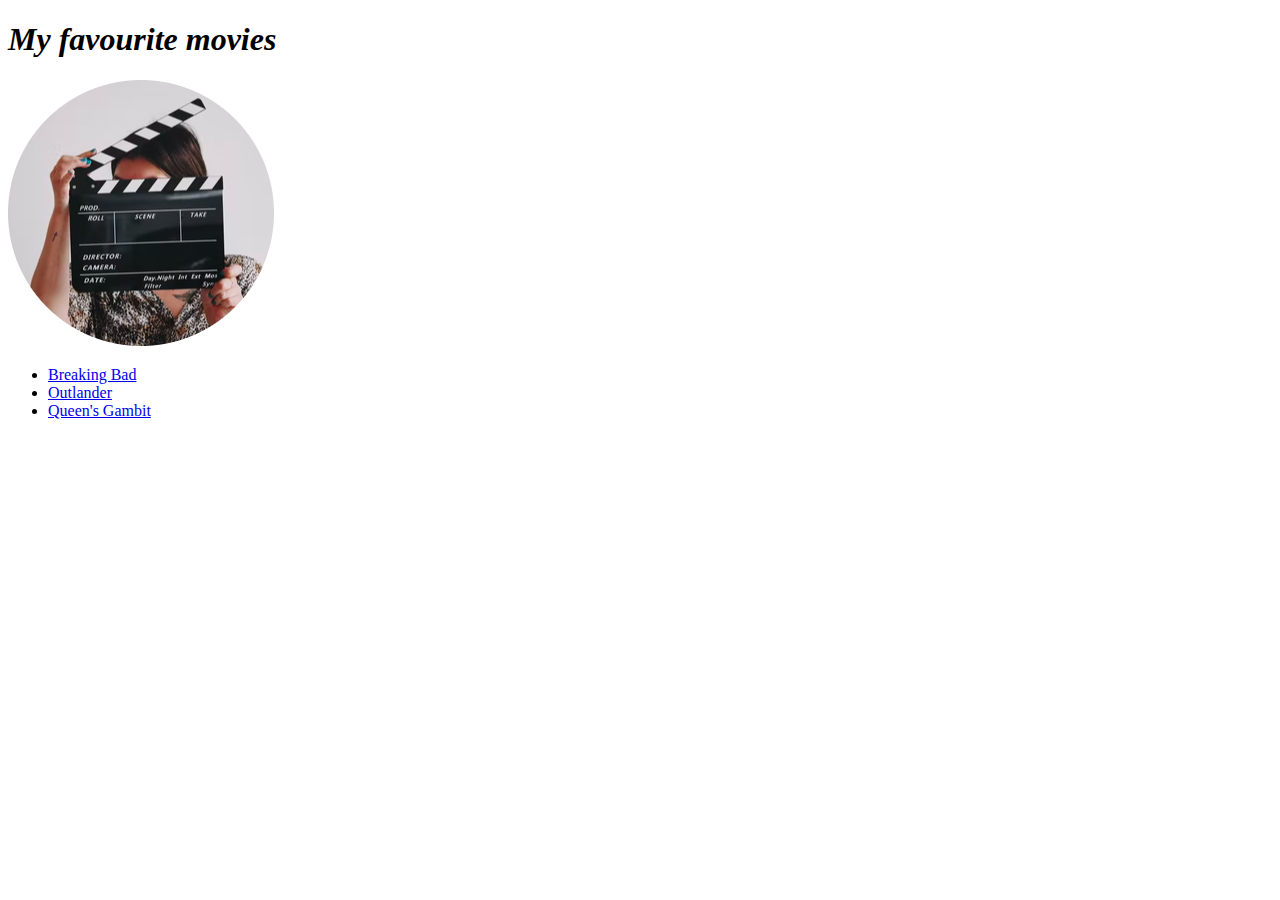
<file: index.html>
<!DOCTYPE html>
<html lang="en">
  <head>
    <meta charset="UTF-8" />
    <meta http-equiv="X-UA-Compatible" content="IE=edge" />
    <meta name="viewport" content="width=device-width, initial-scale=1.0" />
    <title>&#128250; My favourite movies</title>
    <link rel="stylesheet" href="style.css" />
  </head>
  <body>
    <h1><i>My favourite movies</i></h1>
    <img src="movie-main-modified.png" alt="movie-main picture" />
    <ul>
      <li><a href="breaking-bad.html" target="_blank">Breaking Bad</a></li>
      <li><a href="outlander.html" target="_blank">Outlander</a></li>
      <li><a href="queen-gambit.html" target="_blank">Queen's Gambit</a></li>
    </ul>
  </body>
</html>
</file>
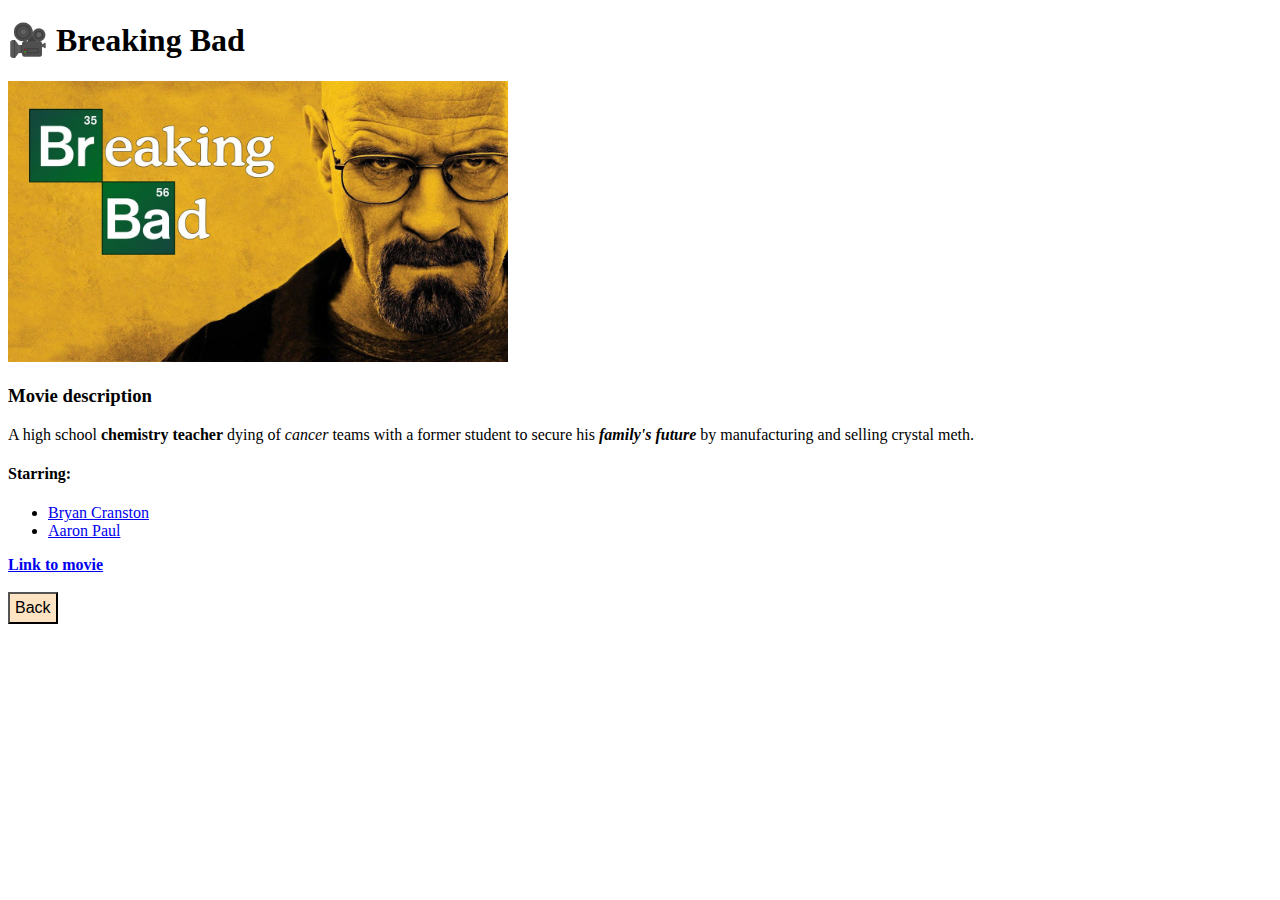
<file: breaking-bad.html>
<!DOCTYPE html>
<html lang="en">
  <head>
    <meta charset="UTF-8" />
    <meta http-equiv="X-UA-Compatible" content="IE=edge" />
    <meta name="viewport" content="width=device-width, initial-scale=1.0" />
    <title>Breaking Bad</title>
    <link rel="stylesheet" href="style.css" />
  </head>
  <body>
    <h1>&#127909; Breaking Bad</h1>
    <img src="breaking-bad.jpg" width="500" alt="breaking-bad picture" />
    <h3>Movie description</h3>
    <p>
      A high school <b>chemistry teacher</b> dying of <i>cancer</i> teams with a
      former student to secure his <b><i>family's future</i></b> by
      manufacturing and selling crystal meth.
    </p>
    <h4>Starring:</h4>
    <ul>
      <li>
        <a href="https://en.wikipedia.org/wiki/Bryan_Cranston" target="_blank"
          >Bryan Cranston</a
        >
      </li>
      <li>
        <a href="https://en.wikipedia.org/wiki/Aaron_Paul" target="_blank"
          >Aaron Paul</a
        >
      </li>
    </ul>
    <a href="https://www.netflix.com/ca/title/70143836" target="_blank"
      ><b>Link to movie</b></a
    ><br /><br />
    <a href="index.html"> <button class="btn">Back</button></a>
  </body>
</html>
</file>
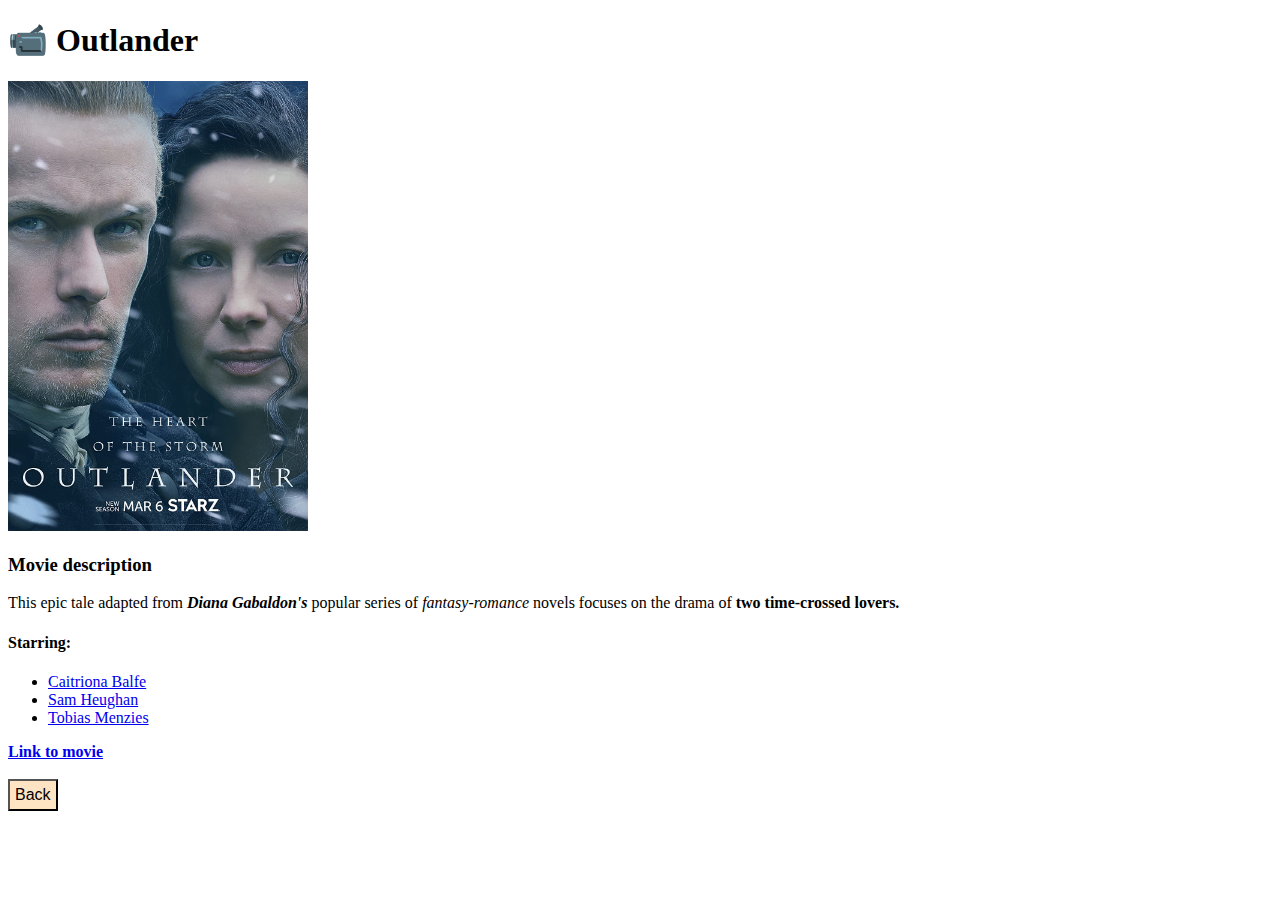
<file: outlander.html>
<!DOCTYPE html>
<html lang="en">
  <head>
    <meta charset="UTF-8" />
    <meta http-equiv="X-UA-Compatible" content="IE=edge" />
    <meta name="viewport" content="width=device-width, initial-scale=1.0" />
    <title>Outlander</title>
    <link rel="stylesheet" href="style.css" />
  </head>
  <body>
    <h1>&#128249; Outlander</h1>
    <img src="outlander.jpeg" width="300" alt="outlander-picture" />
    <h3>Movie description</h3>
    <p>
      This epic tale adapted from <b><i>Diana Gabaldon's</i> </b> popular series
      of <i>fantasy-romance</i> novels focuses on the drama of
      <b>two time-crossed lovers.</b>
    </p>
    <h4>Starring:</h4>
    <ul>
      <li>
        <a
          href="https://en.wikipedia.org/wiki/Caitr%C3%ADona_Balfe"
          target="_blank"
          >Caitriona Balfe</a
        >
      </li>
      <li>
        <a href="https://en.wikipedia.org/wiki/Sam_Heughan">Sam Heughan</a>
      </li>
      <li>
        <a href="https://en.wikipedia.org/wiki/Tobias_Menzies"
          >Tobias Menzies</a
        >
      </li>
    </ul>
    <a href="https://www.netflix.com/ca/title/70285581" target="_blank"
      ><b>Link to movie</b></a
    ><br /><br />
    <a href="index.html"> <button class="btn">Back</button></a>
  </body>
</html>
</file>
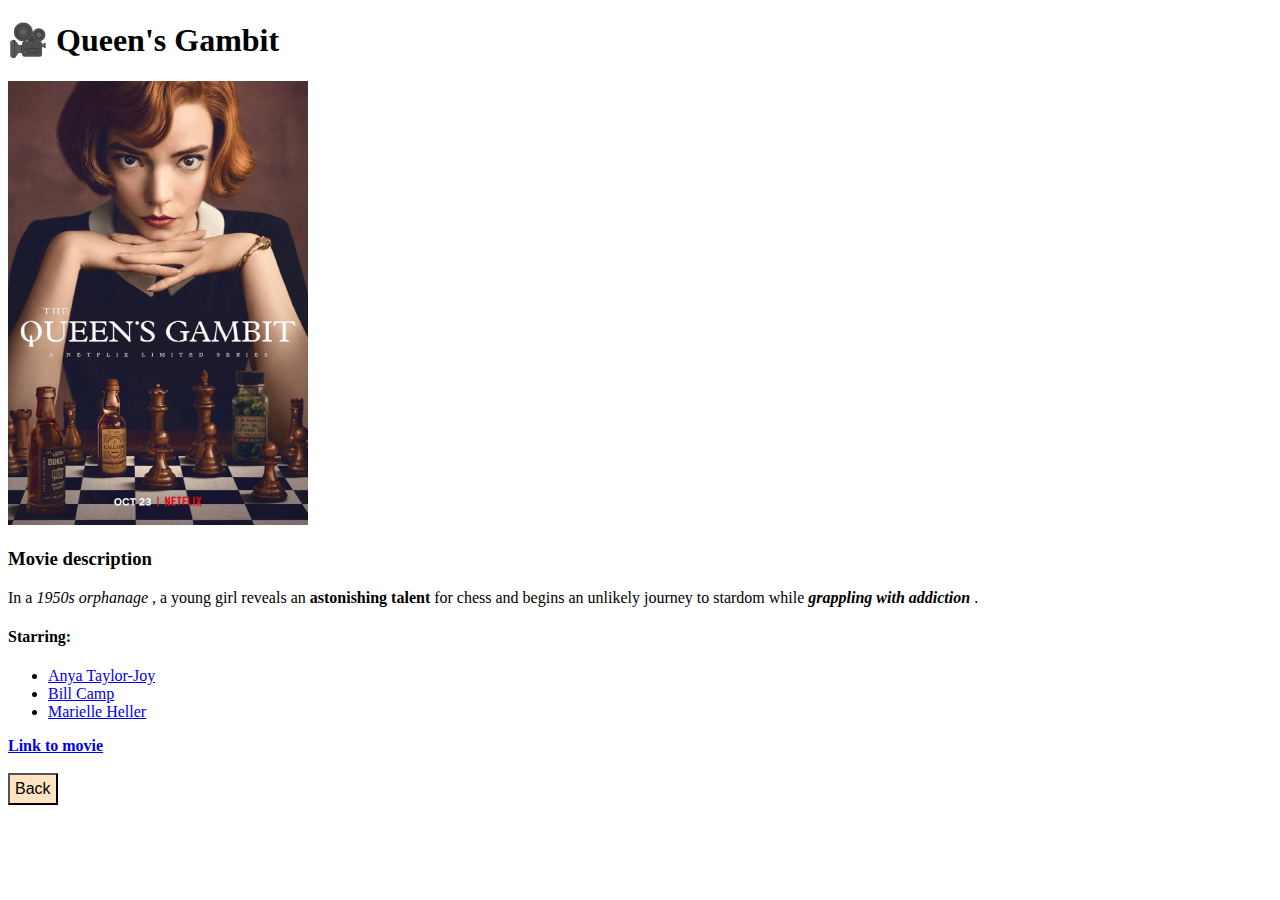
<file: queen-gambit.html>
<!DOCTYPE html>
<html lang="en">
  <head>
    <meta charset="UTF-8" />
    <meta http-equiv="X-UA-Compatible" content="IE=edge" />
    <meta name="viewport" content="width=device-width, initial-scale=1.0" />
    <title>Queen's Gambit</title>
    <link rel="stylesheet" href="style.css" />
  </head>
  <body>
    <h1>&#127909; Queen's Gambit</h1>
    <img src="queen-gambit.jpeg" width="300" alt="queen-gambit picture" />
    <h3>Movie description</h3>
    <p>
      In a <i>1950s orphanage</i> , a young girl reveals an
      <b>astonishing talent</b> for chess and begins an unlikely journey to
      stardom while <b><i>grappling with addiction</i></b> .
    </p>
    <h4>Starring:</h4>
    <ul>
      <li>
        <a href="https://en.wikipedia.org/wiki/Anya_Taylor-Joy" target="_blank"
          >Anya Taylor-Joy</a
        >
      </li>
      <li>
        <a href="https://en.wikipedia.org/wiki/Bill_Camp" target="_blank"
          >Bill Camp</a
        >
      </li>
      <li>
        <a href="https://en.wikipedia.org/wiki/Marielle_Heller" target="_blank"
          >Marielle Heller</a
        >
      </li>
    </ul>
    <a href="https://www.netflix.com/ca/title/80234304" target="_blank"
      ><b>Link to movie</b> </a
    ><br /><br />
    <a href="index.html"> <button class="btn">Back</button></a>
  </body>
</html>
</file>
<file: style.css>
.btn {
  background-color: bisque;
  font-size: 16px;
  /* text-transform: uppercase; */
  cursor: pointer;
  padding: 5px;
}

.btn:hover {
  background-color: aqua;
}
</file>
